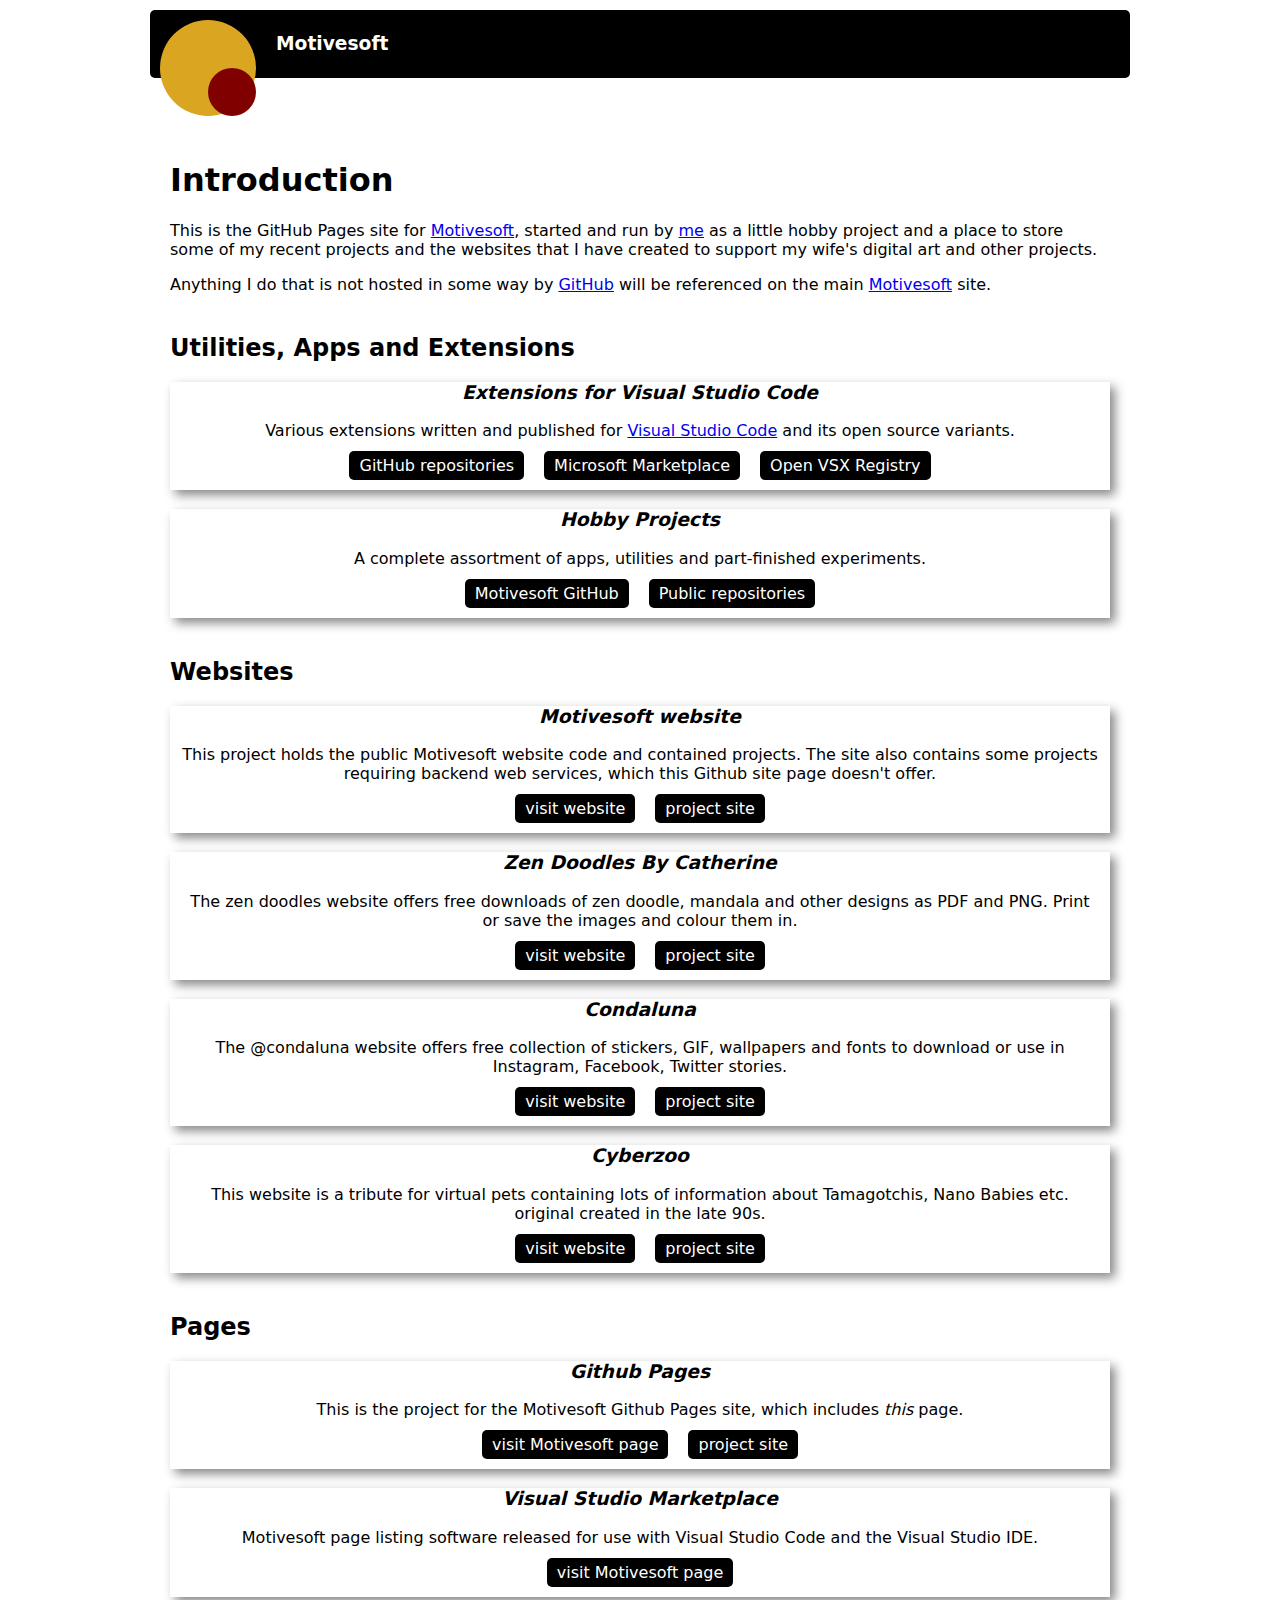
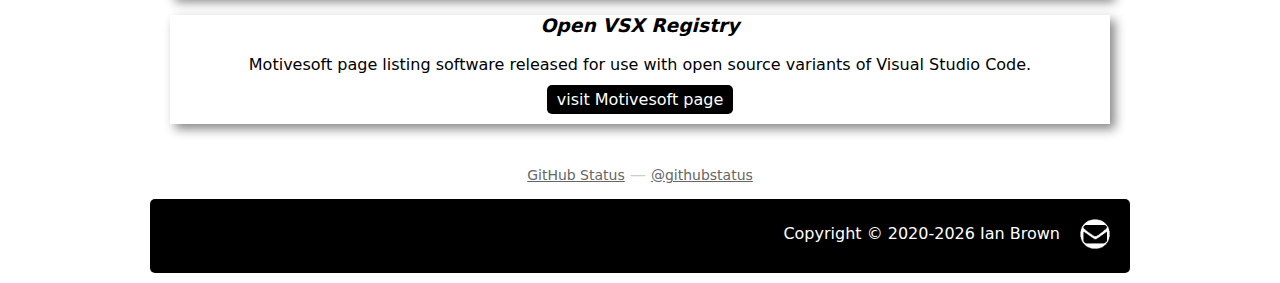
<file: index.html>
<!DOCTYPE html>
<html lang="en">
<head>
    <meta charset="UTF-8">
    <link rel="apple-touch-icon" sizes="180x180" href="./apple-touch-icon.png">
    <link rel="icon" type="image/png" sizes="32x32" href="./favicon-32x32.png">
    <link rel="icon" type="image/png" sizes="16x16" href="./favicon-16x16.png">
    <link rel="manifest" href="./site.webmanifest">
    <link rel="mask-icon" href="./safari-pinned-tab.svg" color="#5bbad5">
    <link rel="stylesheet" type="text/css" href="./style.css">
    <meta http-equiv="content-type" content="text/html; charset=utf-8" >
    <meta name="msapplication-TileColor" content="#da532c">
    <meta name="theme-color" content="#ffffff">
    <meta name='description' content='GitHub site page for the Motivesoft organization, its projects and repositories'>
    <meta name="viewport" content="width=device-width, initial-scale=1.0">
    <title>Motivesoft</title>
</head>
<body>
    <header>
        <div class="companyheader">
            <a id="logo" href="./index.html"></a>
            <script>
                size = 96;
                h = size;
                w = size;
                r=Math.min(w, h) / 2;
                r2=r/2;
                cy = h/2;
                cx = w/2;
                text = "<g><title>Layer 1</title><circle id='svg_1' r='"+r+"' fill='#DAA520' cy='"+cy+"' cx='"+cx+"'/></g><g><title>Layer 2</title><circle id='svg_2' r='"+r2+"' fill='#800000' cy='"+(h-r2)+"' cx='"+(w-r2)+"'/></g>";
                text = "<svg width='"+w+"' height='"+h+"'http://www.w3.org/2000/svg' xmlns='' xmlns:svg='http://www.w3.org/2000/svg'>"+text+"</svg>";
                document.getElementById("logo").innerHTML = text;
            </script>
            <ul>
                <li>Motivesoft</li>
            </ul>
        </div>
    </header>

    <main>
        <h1>Introduction</h1>
        <p>This is the GitHub Pages site for <a href="https://github.com/Motivesoft">Motivesoft</a>, 
            started and run by <a href="https://github.com/ianabrown">me</a> as a little hobby project and a place to 
            store some of my recent projects and the websites that I have created to support my wife's digital art and other projects.</p>
        <p>Anything I do that is not hosted in some way by <a href="https://github.com/Motivesoft">GitHub</a> will be referenced on the main <a href="https://motivesoft.co.uk">Motivesoft</a> site.</p>
        <h2>Utilities, Apps and Extensions</h2>
        <div class="projects">
            <div class="project">
                <h3 class="project-name">Extensions for Visual Studio Code</a></h3>
                <p class="project-desc">Various extensions written and published for <a href="https://code.visualstudio.com/">Visual Studio Code</a> and its open source variants.</p>
                <div class="project-links">
                    <p><a href="https://github.com/orgs/Motivesoft/repositories?q=vscode-">GitHub repositories</a><a href="https://marketplace.visualstudio.com/publishers/motivesoft">Microsoft Marketplace</a><a href="https://open-vsx.org/namespace/motivesoft">Open VSX Registry</a></p>
                </div>
            </div>
            <div class="project">
                <h3 class="project-name">Hobby Projects</h3>
                <p class="project-desc">A complete assortment of apps, utilities and part-finished experiments.</p>
                <div class="project-links">
                    <p><a href="https://github.com/Motivesoft">Motivesoft GitHub</a><a href="https://github.com/orgs/Motivesoft/repositories?q=visibility%3Apublic">Public repositories</a></p>
                </div>
            </div>
        </div>
        <h2>Websites</h2>
        <div class="projects">
            <div class="project">
                <h3 class="project-name">Motivesoft website</h3>
                <p class="project-desc">This project holds the public Motivesoft website code and contained projects. The site also contains some projects requiring backend web services, which this Github site page doesn't offer.</p>
                <div class="project-links">
                    <p><a href="https://motivesoft.co.uk">visit website</a><a href="https://github.com/Motivesoft/motivesoft.co.uk">project site</a></p>
                </div>
            </div>
            <div class="project">
                <h3 class="project-name">Zen Doodles By Catherine</h3>
                <p class="project-desc">The zen doodles website offers free downloads of zen doodle, mandala and other designs as PDF and PNG. Print or save the images and colour them in.</p>
                <div class="project-links">
                    <p><a href="https://zendoodlesbycatherine.com">visit website</a><a href="https://github.com/Motivesoft/zendoodlesbycatherine">project site</a></p>
                </div>
            </div>
            <div class="project">
                <h3 class="project-name">Condaluna</h3>
                <p class="project-desc">The @condaluna website offers free collection of stickers, GIF, wallpapers and fonts to download or use in Instagram, Facebook, Twitter stories.</p>
                <div class="project-links">
                    <p><a href="https://condaluna.com">visit website</a><a href="https://github.com/Motivesoft/condaluna">project site</a></p>
                </div>
            </div>
            <div class="project">
                <h3 class="project-name">Cyberzoo</h3>
                <p class="project-desc">This website is a tribute for virtual pets containing lots of information about Tamagotchis, Nano Babies etc. original created in the late 90s.</p>
                <div class="project-links">
                    <p><a href="https://motivesoft.github.io/cyberzoo">visit website</a><a href="https://github.com/Motivesoft/cyberzoo">project site</a></p>
                </div>
            </div>
        </div>
        <h2>Pages</h2>
        <div class="projects">
            <div class="project">
                <h3 class="project-name">Github Pages</h3>
                <p class="project-desc">This is the project for the Motivesoft Github Pages site, which includes <i>this</i> page.</p>
                <div class="project-links">
                    <p><a href="https://motivesoft.github.io">visit Motivesoft page</a><a href="https://github.com/Motivesoft/motivesoft.github.io">project site</a></p>
                </div>
            </div>
            <div class="project">
                <h3 class="project-name">Visual Studio Marketplace</h3>
                <p class="project-desc">Motivesoft page listing software released for use with Visual Studio Code and the Visual Studio IDE.</p>
                <div class="project-links">
                    <p><a href="https://marketplace.visualstudio.com/publishers/motivesoft">visit Motivesoft page</a></p>
                </div>
            </div>
            <div class="project">
                <h3 class="project-name">Open VSX Registry</h3>
                <p class="project-desc">Motivesoft page listing software released for use with open source variants of Visual Studio Code.</p>
                <div class="project-links">
                    <p><a href="https://open-vsx.org/namespace/motivesoft">visit Motivesoft page</a></p>
                </div>
            </div>
        </div>
    </main>

    <div id="suggestions">
        <a href="https://githubstatus.com">GitHub Status</a> &mdash;
        <a href="https://twitter.com/githubstatus">@githubstatus</a>
    </div>

    <footer style="display: grid; vertical-align: middle; grid-template-columns: auto 50px;">
        <div id="footer" style="padding-top: 5px">
            <noscript>Copyright &copy; 2020 Ian Brown.</noscript>
        </div>
        <script>
            originYear = "2020";
            d = new Date();
            y = d.getFullYear();
            if( y != originYear )
            { 
                y = originYear.concat("-").concat(y); 
            }
            document.getElementById("footer").innerHTML = "Copyright &copy; " + y + " Ian Brown";
        </script>
        <a class="button" href="mailto:enquiries@motivesoft.co.uk"><img src="./email-white.png" alt="email enquiries@motivesoft.co.uk" title="email enquiries@motivesoft.co.uk" height="30px" width="30px"/></a>
    </footer>
    
</body>
</html>
</file>
<file: style.css>
*,
*::before,
*::after {
  box-sizing: border-box;
  font-family: system-ui, 'Segoe UI', Roboto, Oxygen, Ubuntu, Cantarell, 'Open Sans', 'Helvetica Neue', 'Gill Sans', 'Gill Sans MT', Calibri, 'Trebuchet MS', sans-serif;
}

body {
  min-height: 100vh;
  max-width: 1000px;
  margin: 0 auto;
  padding: 10px;
}

.companyheader {
  color: white;
  background-color: black;
  border-radius: 5px;
  padding: 10px;
}

.companyheader #logo {
  float: left;
}

.companyheader ul {
  display: flex;
  font-size: 14pt;
  font-weight: 700;
  margin: 0;
  padding: 0 20px;
}

.companyheader li {
  line-height: 48px;
  list-style: none;
}

h2{
  padding-top: 20px;
}

main {
  clear: both;
  padding: 20px;
}

.project {
  box-shadow: 5px 5px 10px #888888;
  text-align: center;
}

.project:hover,
.project:focus  {
  box-shadow: 10px 10px 30px #888888;
  background-color: #eeeeee;
  transform: scaleX(1.01) scaleY(1.01);
}

.project-name {
  font-style: italic;
}

.project-desc {
  padding: 0px 10px;
}

.project-links p {
  padding-top: 0px;
  padding-bottom: 15px;
  padding-left: 10px;
  padding-right: 10px;
}

.project-links a {
  padding: 5px 10px;
  margin: 5px 10px;
  text-decoration: none;
  background-color: black;
  color: white;
  border-radius: 5px;
}

.project-links a:hover,
.project-links a:focus {
  background-color: #666666;
}

#suggestions {
  margin-top: 5px;
  color: #ccc;
  text-align: center;
  margin-bottom: 15px;
}

#suggestions a {
  color: #666666;
  font-size: 14px;
  margin: 0px;
}

footer {
  padding: 20px 20px;
  background-color: black;
  color: white;
  border-radius: 5px;
}

footer  {
  text-align: right;
}

.button img {
  background-color: white;
}

.button :hover,
.button :focus {
  background-color: gray;
}
</file>
